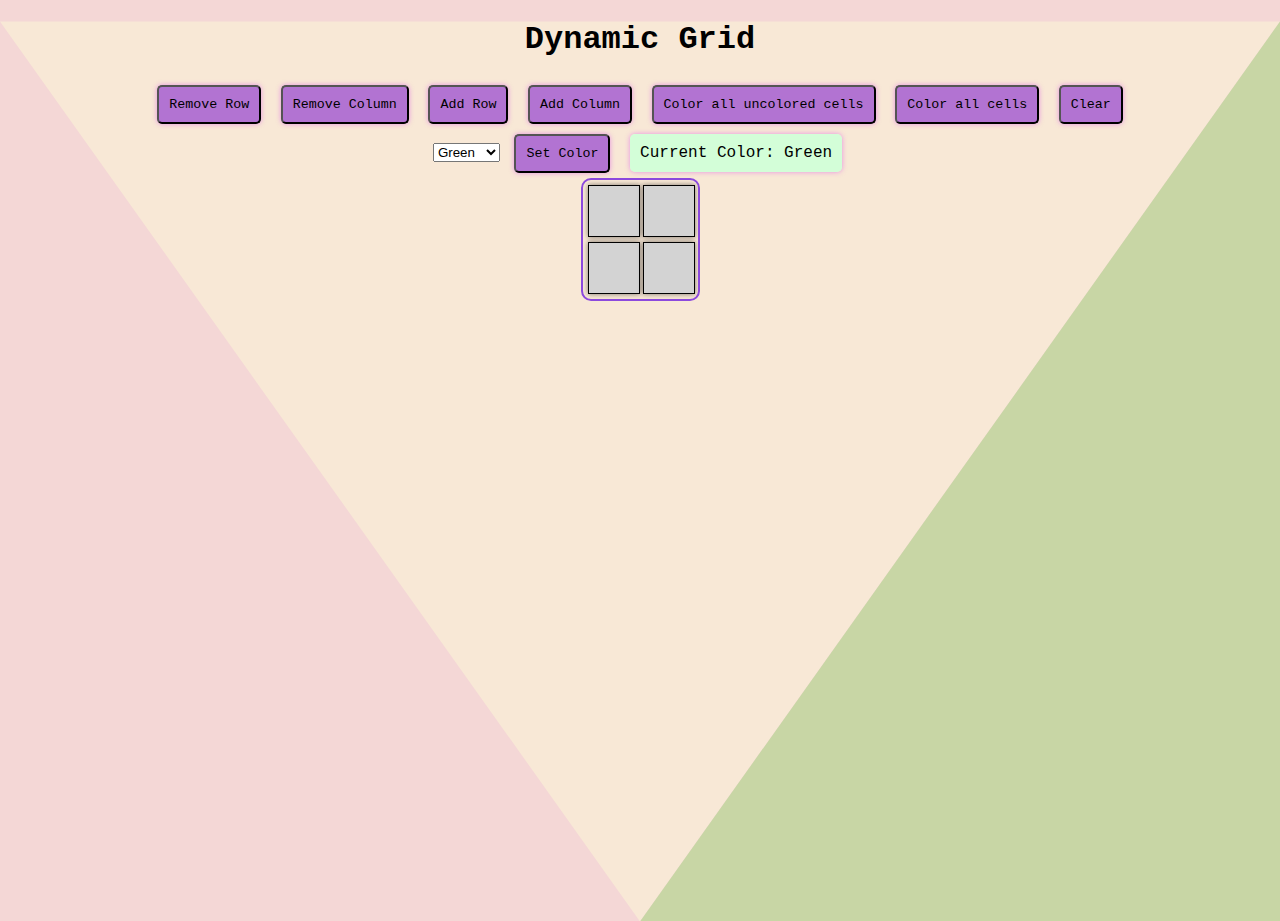
<file: index.html>
<!DOCTYPE html>
<html> 
<head>
    <meta charset="UTF-8">
    <meta name="viewport" content="width=device-width, initial-scale=1.0">
    <title>Home</title>
    <link rel="icon" type="image/x-icon" href="static/kitty.png">
    <link rel="stylesheet" type="text/css" href="style.css">
</head>
<body>
    <div class="triangle1"></div>
    <div class="triangle2"></div>
    <h1>Dynamic Grid</h1>
    <div>
        <button  id="removeRowButton">Remove Row</button>
        <button  id="removeColumnButton">Remove Column</button>
        <button id="addRowButton">Add Row</button>
        <button id="addColumnButton">Add Column</button>
        <button onclick="color_All_uncolored_Cells()">Color all uncolored cells</button>
        <button onclick="color_All_color_selected_Cells()">Color all cells</button>
        <button onclick="clear_all()">Clear</button>
        <div>
            <select id="color-dropdown">
                <option value="Green">Green</option>
                <option value="Blue">Blue</option>
                <option value="Orange">Orange</option>
                <option value="Pink">Pink</option>
                <option value="Purple">Purple</option>
            </select>
            <button id="setColorButton">Set Color</button>
            <p1 id="currColor">Current Color: Green</p1>
        </div>
        <!--

        Pink: #ffbef7
        +2) Pastel Green: #d3fed8
        +3) Light Blue: #d7f6ff
        +4) Pastel Orange: #FBCEB1
        +5) Purple: #cdaece
    -->    
    </div>
    <div id="grid" class="grid-container" style="grid-template-columns: repeat(2, 50px);">
        <div class="grid-item"></div>
        <div class="grid-item"></div>
        <div class="grid-item"></div>
        <div class="grid-item"></div>
    </div>
    <script src="home.js"></script>
    </body>
</html>
</file>
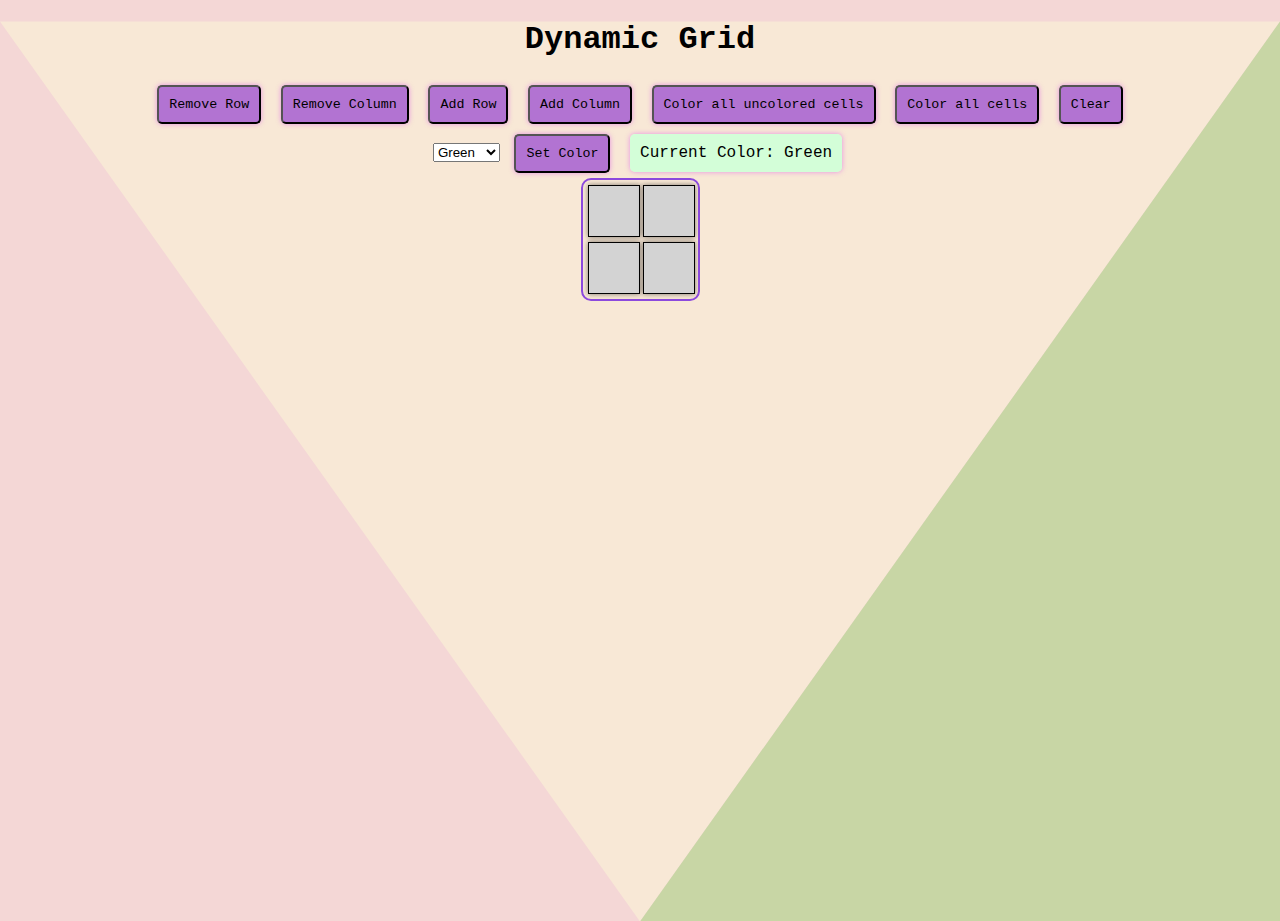
<file: home.html>
<!DOCTYPE html>
<html> 
<head>
    <meta charset="UTF-8">
    <meta name="viewport" content="width=device-width, initial-scale=1.0">
    <title>Home</title>
    <link rel="icon" type="image/x-icon" href="static/kitty.png">
    <link rel="stylesheet" type="text/css" href="style.css">
</head>
<body>
    <div class="triangle1"></div>
    <div class="triangle2"></div>
    <h1>Dynamic Grid</h1>
    <div>
        <button  id="removeRowButton">Remove Row</button>
        <button  id="removeColumnButton">Remove Column</button>
        <button id="addRowButton">Add Row</button>
        <button id="addColumnButton">Add Column</button>
        <button onclick="color_All_uncolored_Cells()">Color all uncolored cells</button>
        <button onclick="color_All_color_selected_Cells()">Color all cells</button>
        <button onclick="clear_all()">Clear</button>
        <div>
            <select id="color-dropdown">
                <option value="Green">Green</option>
                <option value="Blue">Blue</option>
                <option value="Orange">Orange</option>
                <option value="Pink">Pink</option>
                <option value="Purple">Purple</option>
            </select>
            <button id="setColorButton">Set Color</button>
            <p1 id="currColor">Current Color: Green</p1>
        </div>
        <!--

        Pink: #ffbef7
        +2) Pastel Green: #d3fed8
        +3) Light Blue: #d7f6ff
        +4) Pastel Orange: #FBCEB1
        +5) Purple: #cdaece
    -->    
    </div>
    <div id="grid" class="grid-container" style="grid-template-columns: repeat(2, 50px);">
        <div class="grid-item"></div>
        <div class="grid-item"></div>
        <div class="grid-item"></div>
        <div class="grid-item"></div>
    </div>
    <script src="home.js"></script>
    </body>
</html>
</file>
<file: style.css>
/*
body {
    background-color: #D8BEE5;
    font-family: "Monaco", monospace;
    text-align: center;
    margin: 20px;
}
*/

body {
    font-family: "Monaco", monospace;
    text-align: center;
    margin: 0px;
    height: 100vh;
    padding: 0px;
    background: #f4d7d6; /* Pink color */
    position: relative;
    overflow: hidden;
}

/* use clippath to create triangles */
.triangle1 {
    position: absolute;
    width: 100%;
    height: 100%;
    background: #f8e8d6; /* Beige */
    clip-path: polygon(50% 100%, 100% 0, 0 0);
    z-index: -1;
}

.triangle2 {
    position: absolute;
    width: 100%;
    height: 100%;
    background: #c8d6a5; /* Green */
    clip-path: polygon(100% 0, 50% 100%, 100% 100%);
    z-index: -1;
}



.grid-container {
    display: grid;
    gap: 5px;
    padding: 5px;
    border: 2px solid rgb(140, 73, 221);
    border-radius: 10px;
    width: max-content;
    overflow: hidden; 
    margin: auto;
}
.grid-item {
    width: 50px;
    height: 50px;
    gap: 20px;
    background-color: lightgray;
    display: flex;
    align-items: center;
    justify-content: center;
    border: 1px solid black;
    box-shadow: 0 0 5px 0 rgba(0,0,0,0.5);
    transition: background-color 0.3s;
}

.grid-item:hover {
    background-color: lightblue;
}

button {
    font-family: "Monaco", monospace;
    background-color: #b273d2;
    margin: 5px;
    padding: 10px;
    border-radius: 5px;
    box-shadow: 0 0 5px 0 rgba(213, 56, 241, 0.5);
    cursor: pointer;
    transition: background-color 0.3s;
}

button:hover {
    background-color: #d538f1;
}

p1{
    font-family: "Monaco", monospace;
    background-color:#d3fed8;
    margin: 5px;
    padding: 10px;
    border-radius: 5px;
    box-shadow: 0 0 5px 0 rgba(213, 56, 241, 0.5);
    transition: background-color 0.3s;
}
</file>
